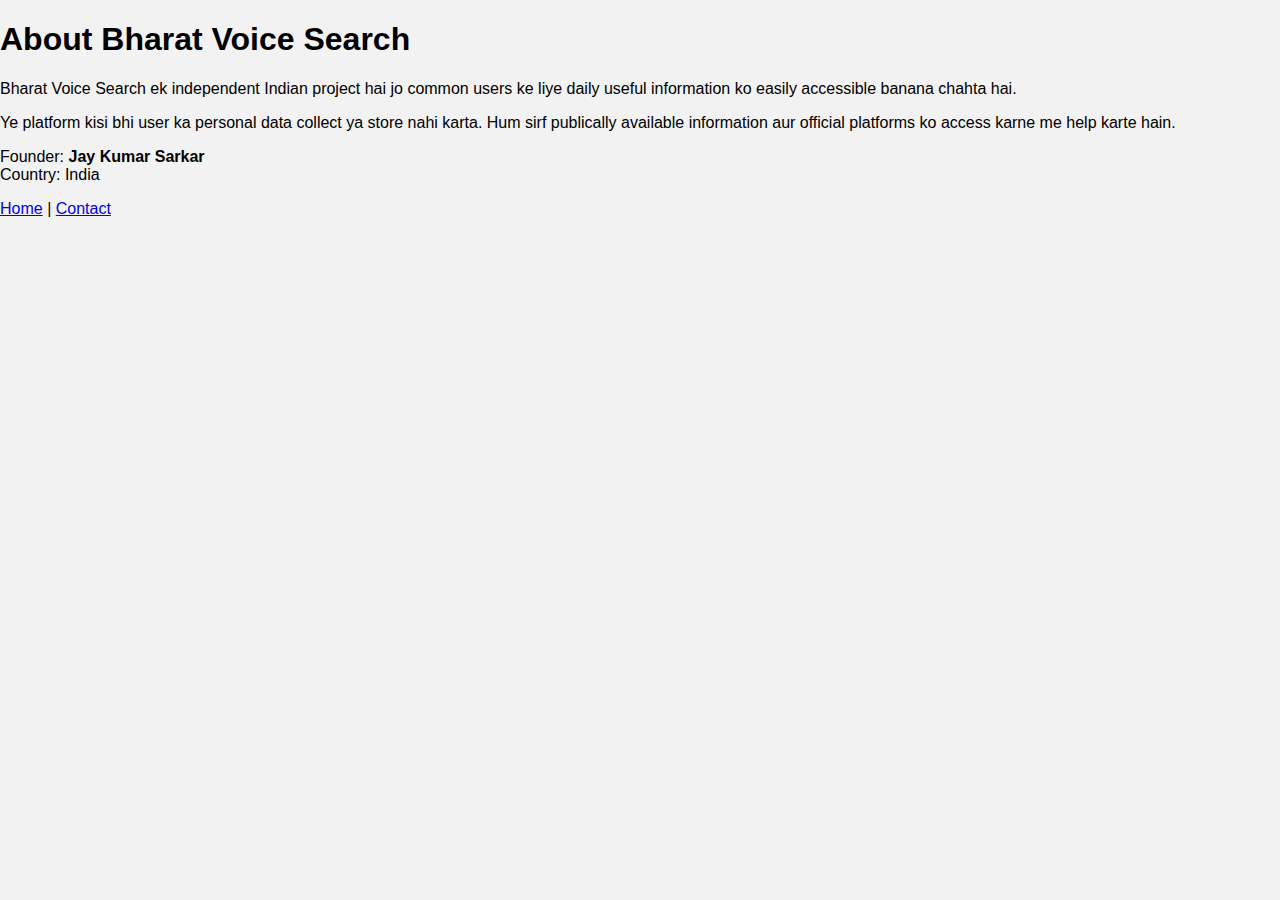
<file: about.html>
<!DOCTYPE html>
<html lang="en">
<head>
<meta charset="UTF-8">
<meta name="viewport" content="width=device-width, initial-scale=1.0">
<title>About Us - Bharat Voice Search</title>
<link rel="stylesheet" href="style.css">
</head>
<body>

<header>
  <h1>About Bharat Voice Search</h1>
</header>

<main class="content">
  <p>
    Bharat Voice Search ek independent Indian project hai jo
    common users ke liye daily useful information ko easily
    accessible banana chahta hai.
  </p>

  <p>
    Ye platform kisi bhi user ka personal data collect ya store
    nahi karta. Hum sirf publically available information aur
    official platforms ko access karne me help karte hain.
  </p>

  <p>
    Founder: <b>Jay Kumar Sarkar</b><br>
    Country: India
  </p>
</main>

<footer>
  <a href="index.html">Home</a> |
  <a href="contact.html">Contact</a>
</footer>

</body>
</html>
</file>
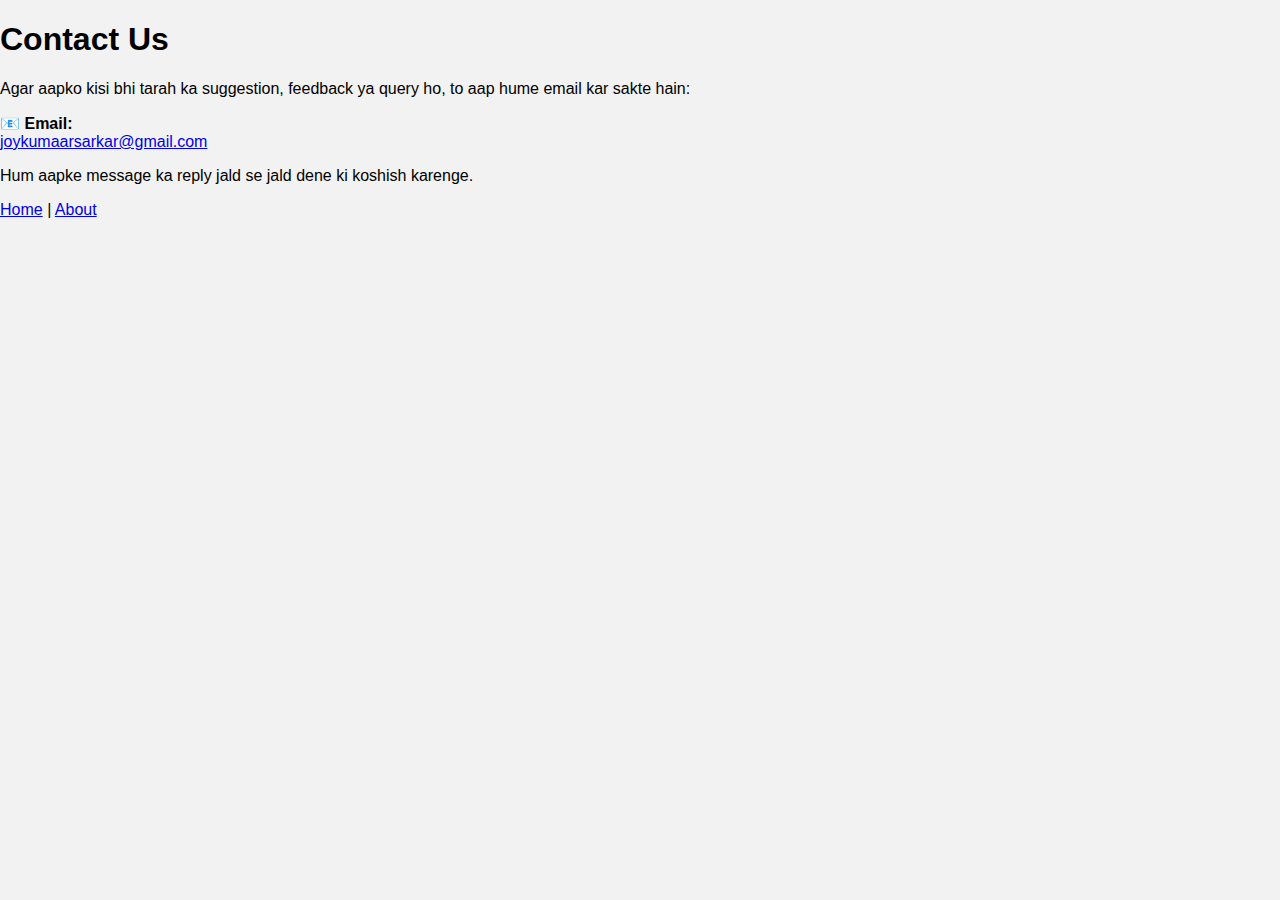
<file: contact.html>
<!DOCTYPE html>
<html lang="en">
<head>
<meta charset="UTF-8">
<meta name="viewport" content="width=device-width, initial-scale=1.0">
<title>Contact Us - Bharat Voice Search</title>
<link rel="stylesheet" href="style.css">
</head>
<body>

<header>
  <h1>Contact Us</h1>
</header>

<main class="content">
  <p>
    Agar aapko kisi bhi tarah ka suggestion, feedback
    ya query ho, to aap hume email kar sakte hain:
  </p>

  <p>
    📧 <b>Email:</b><br>
    <a href="mailto:joykumaarsarkar@gmail.com">
      joykumaarsarkar@gmail.com
    </a>
  </p>

  <p>
    Hum aapke message ka reply jald se jald dene ki koshish karenge.
  </p>
</main>

<footer>
  <a href="index.html">Home</a> |
  <a href="about.html">About</a>
</footer>

</body>
</html>
</file>
<file: style.css>
body{margin:0;font-family:Arial;background:#f2f2f2}

.topbar{
display:flex;
justify-content:space-between;
background:#111;
color:#fff;
padding:10px;
}
.leftTop{display:flex;gap:5px}
.logoBox{display:flex;align-items:center}
.logoBox img{height:30px;margin-right:8px}

.popup{
display:none;
position:fixed;
top:0;left:0;
width:100%;height:100%;
background:rgba(0,0,0,.6);
overflow:auto;
z-index:999;
}
.box{
background:#fff;
max-width:360px;
margin:60px auto;
padding:20px;
position:relative;
}
.box input,textarea,select,button{
width:100%;
margin:6px 0;
padding:8px;
}
.close{
position:absolute;
top:5px;
right:10px;
cursor:pointer;
}

.page{display:none;padding:10px}
.page.active{display:block}

video, iframe {
width: 100%;
height: auto;
}

.actions{
display:flex;
gap:10px;
flex-wrap:wrap;
align-items:center;
}

#subBtn{background:red;color:#fff;border:none}

.commentBox{
margin-top:10px;
}
.commentBox input{
width:70%;
padding:6px;
}
.commentBox button{
padding:6px;
}
.commentBox div{
background:#fff;
margin-top:5px;
padding:5px;
border-radius:4px;
}

.shortRow{
display:flex;
gap:10px;
overflow-x:auto;
}
.shortRow video{
width:120px;
height:200px;
object-fit:cover;
border-radius:8px;
}

.shorts{height:100vh}
.short{height:100vh;object-fit:cover}

.shortActions{
position:absolute;
right:10px;
bottom:140px;
}
.shortComment{
position:absolute;
bottom:20px;
left:10px;
width:80%;
}

.bottom{
position:fixed;
bottom:0;
width:100%;
background:#000;
display:flex;
justify-content:space-around;
}
.bottom button{
background:none;
color:#fff;
border:none;
padding:12px;
}
#searchBox {
height: 24px;
padding: 2px 6px;
font-size: 8px;
}
.container {
width: 100%;
max-width: 1200px;
}
@media (max-width: 768px) {
.subscribe-btn {
width: 100%;
font-size: 16px;
}

.navbar {
flex-direction: column;
}
}
body {
padding-bottom: 60px;
}
.actions {
display: flex;
gap: 8px;
justify-content: space-between;
flex-wrap: wrap;
}

.actions button {
flex: 1;
padding: 8px;
font-size: 10px;
}
.shorts-grid {
display: grid;
grid-template-columns: repeat(2, 1fr);
gap: 10px;
padding: 10px;
}

.shorts-grid video {
width: 100%;
height: 220px;
object-fit: cover;
border-radius: 8px;
background: black;
}
.home-shorts-grid {
display: grid;
grid-template-columns: repeat(2, 1fr);
gap: 8px;
margin: 10px;
}

.short-item {
position: relative;
width: 100%;
height: 220px;
overflow: hidden;
border-radius: 10px;
background: #000;
}

.short-item video {
width: 100%;
height: 100%;
object-fit: cover;
}
/* Bottom nav always on top */
.bottom {
position: fixed;
bottom: 0;
left: 0;
width: 100%;
z-index: 9999;
}
</file>
